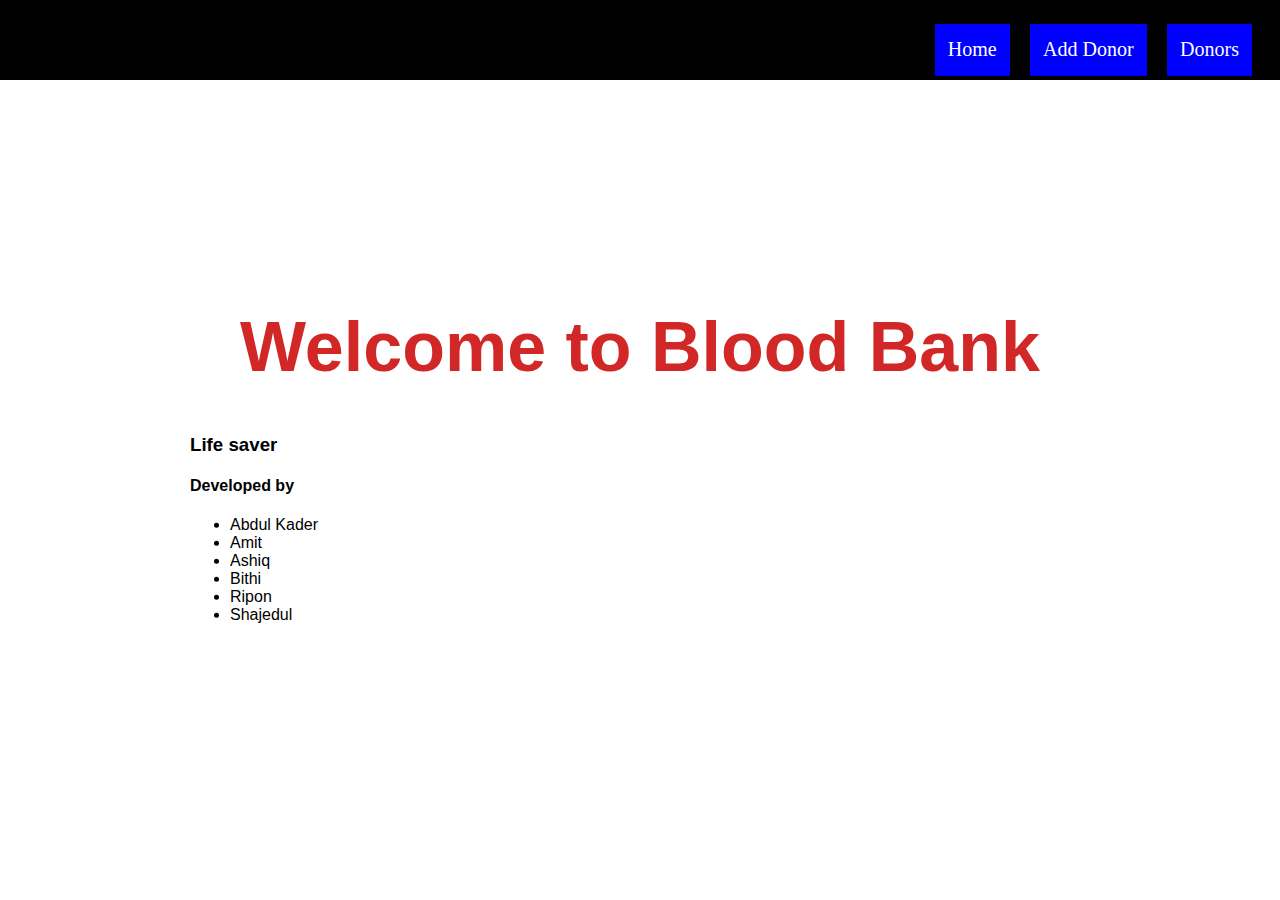
<file: index.html>
<!DOCTYPE html>
<html lang="en">
<head>
    <meta charset="UTF-8">
    <meta http-equiv="X-UA-Compatible" content="IE=edge">
    <meta name="viewport" content="width=device-width, initial-scale=1.0">
    <title>blood bank| home</title>
    <link rel="stylesheet" href="css/style.css">
    <link href="https://cdn.jsdelivr.net/npm/bootstrap@5.0.2/dist/css/bootstrap.min.css" rel="stylesheet" integrity="sha384-EVSTQN3/azprG1Anm3QDgpJLIm9Nao0Yz1ztcQTwFspd3yD65VohhpuuCOmLASjC" crossorigin="anonymous">
    <script src="https://cdn.jsdelivr.net/npm/bootstrap@5.0.2/dist/js/bootstrap.bundle.min.js" integrity="sha384-MrcW6ZMFYlzcLA8Nl+NtUVF0sA7MsXsP1UyJoMp4YLEuNSfAP+JcXn/tWtIaxVXM" crossorigin="anonymous"></script>
</head>
<body>
     <div class="background" href=> </div>
     <main class="main">
        <nav class="navbar row">
            <ul class="col-md-5 mx-auto">
                <li class="menu-item"><a class="active" href="#">Home</a></li>
                <li class="menu-item"><a  href="registration.html">Add Donor</a></li>
                <li class="menu-item"><a  href="search.html">Donors</a></li>
             </ul>
         </nav>
        <!-- center div --> 
        <div class="center">
            <h1>Welcome to Blood Bank</h1>
            <h3 class="text-success">Life saver</h3>
            <h4>Developed by</h4>
            <ul class="list-group">
                <li class="list-group-item">Abdul Kader</li>
                <li class="list-group-item">Amit</li>
                <li class="list-group-item">Ashiq</li>
                <li class="list-group-item">Bithi</li>
                <li class="list-group-item">Ripon</li>
                <li class="list-group-item">Shajedul</li>
            </ul>
        </div>
     </main>
</body>
</html>
</file>
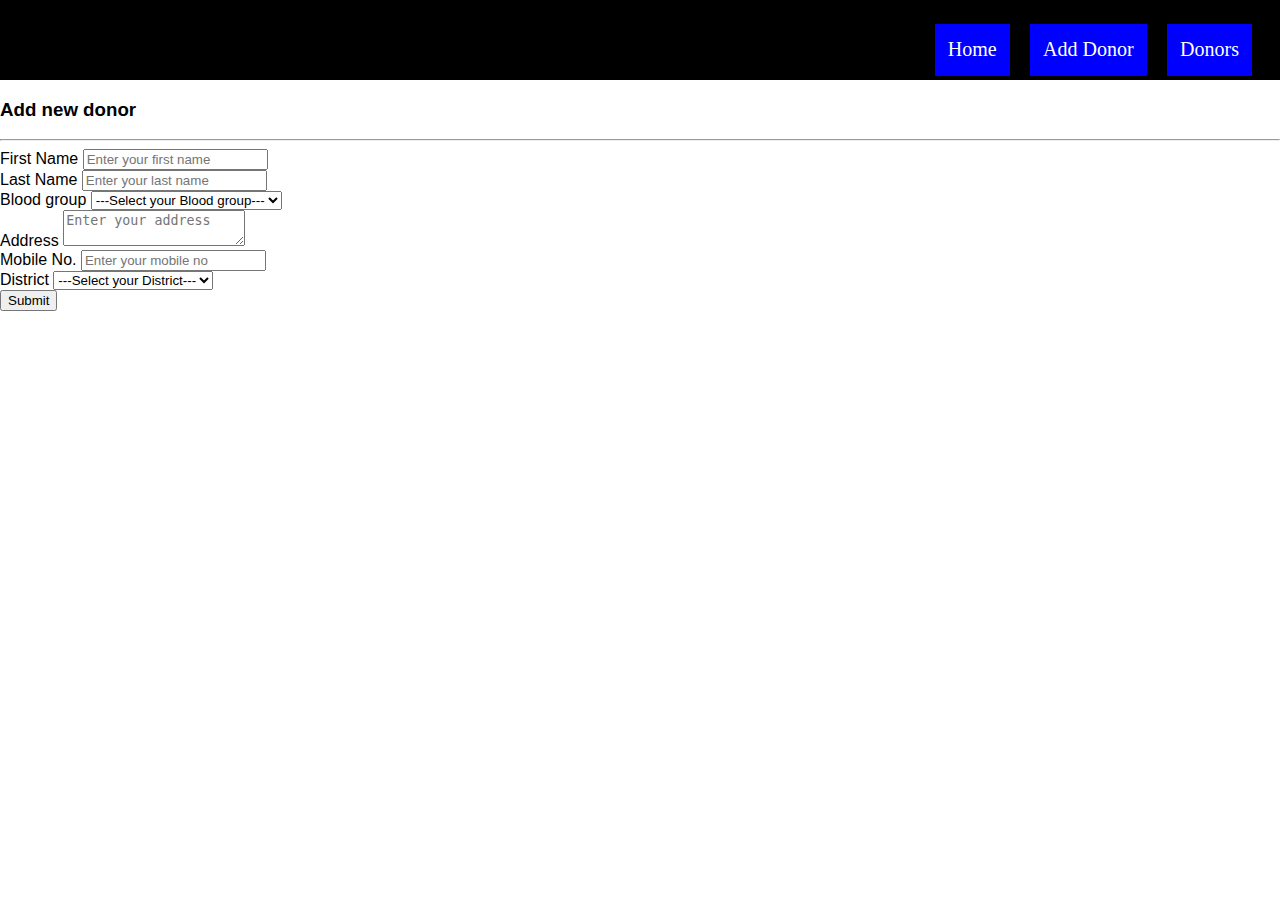
<file: registration.html>
<!DOCTYPE html>
<html lang="en">
<head>
    <meta charset="UTF-8">
    <meta http-equiv="X-UA-Compatible" content="IE=edge">
    <meta name="viewport" content="width=device-width, initial-scale=1.0">
    <title>blood bank| home</title>
    <link rel="stylesheet" href="css/style.css">
    <link href="https://cdn.jsdelivr.net/npm/bootstrap@5.0.2/dist/css/bootstrap.min.css" rel="stylesheet" integrity="sha384-EVSTQN3/azprG1Anm3QDgpJLIm9Nao0Yz1ztcQTwFspd3yD65VohhpuuCOmLASjC" crossorigin="anonymous">
    <script src="https://cdn.jsdelivr.net/npm/bootstrap@5.0.2/dist/js/bootstrap.bundle.min.js" integrity="sha384-MrcW6ZMFYlzcLA8Nl+NtUVF0sA7MsXsP1UyJoMp4YLEuNSfAP+JcXn/tWtIaxVXM" crossorigin="anonymous"></script>
</head>
<body>
     <div class="background" href=> </div>
     <main class="main">
         <nav class="navbar row">
             <ul class="col-md-5 mx-auto">
                <li class="menu-item"><a class="active" href="index.html">Home</a></li>
                <li class="menu-item"><a  href="#">Add Donor</a></li>
                <li class="menu-item"><a  href="search.html">Donors</a></li>
             </ul>
         </nav>
        <!-- center div -->
        <!-- kader vai start -->
        </div class="row p-0"> 
            <div class="col-md-6 mx-auto border">
                <h3 class="text-center">Add new donor</h3>
                <hr>
                <form id="register" class="p-3">
                    <div class="form-group row">
                        <div class="col-md-6">
                            <label>First Name</label>
                            <input type="text" class="form-control" placeholder="Enter your first name">
                        </div>
                        <div class="col-md-6">
                            <label>Last Name</label>
                            <input type="text" class="form-control" placeholder="Enter your last name">
                        </div>
                    </div>
                    <div class="form-group row">
                        <div class="col-md-6">
                            <label>Blood group</label>
                            <select class="form-select form-select-sm" aria-label=".form-select-sm example">
                                <option selected>---Select your Blood group---</option>
                                <option value="1">A+</option>
                                <option value="2">B+</option>
                                <option value="3">AB+</option>
                                <option value="4">O+</option>
                                <option value="5">A-</option>
                                <option value="4">B-</option>
                                <option value="4">AB-</option>
                                <option value="4">A-</option>
                              </select>
                        </div>
                    </div>
                <div class="form-group row">
                    <div class="col-md-6">
                        <label>Address</label>
                        <textarea class="form-control" id="exampleFormControlTextarea1" rows="2" placeholder="Enter your address"></textarea>
                    </div>
                </div>
                <div class="form-group row">
                    <div class="col-md-6">
                        <label>Mobile No.</label>
                        <input type="text" class="form-control" placeholder="Enter your mobile no">
                    </div>
                </div>
                <div class="form-group row">
                    <div class="col-md-6">
                        <label>District</label>
                        <select class="form-select form-select-sm" aria-label=".form-select-sm example">
                            <option selected>---Select your District---</option>
                            <option value="1">Dhaka</option>
                          </select>
                    </div>
                </div>
                <div class="row">
                    <div class="m-3">
                        <button type="button" class="btn btn-success">Submit</button>
                    </div>
                </div>
                </form>
            </div>
        </div>
        <!-- kader vai end -->
     </main>
</body>
</html>
</file>
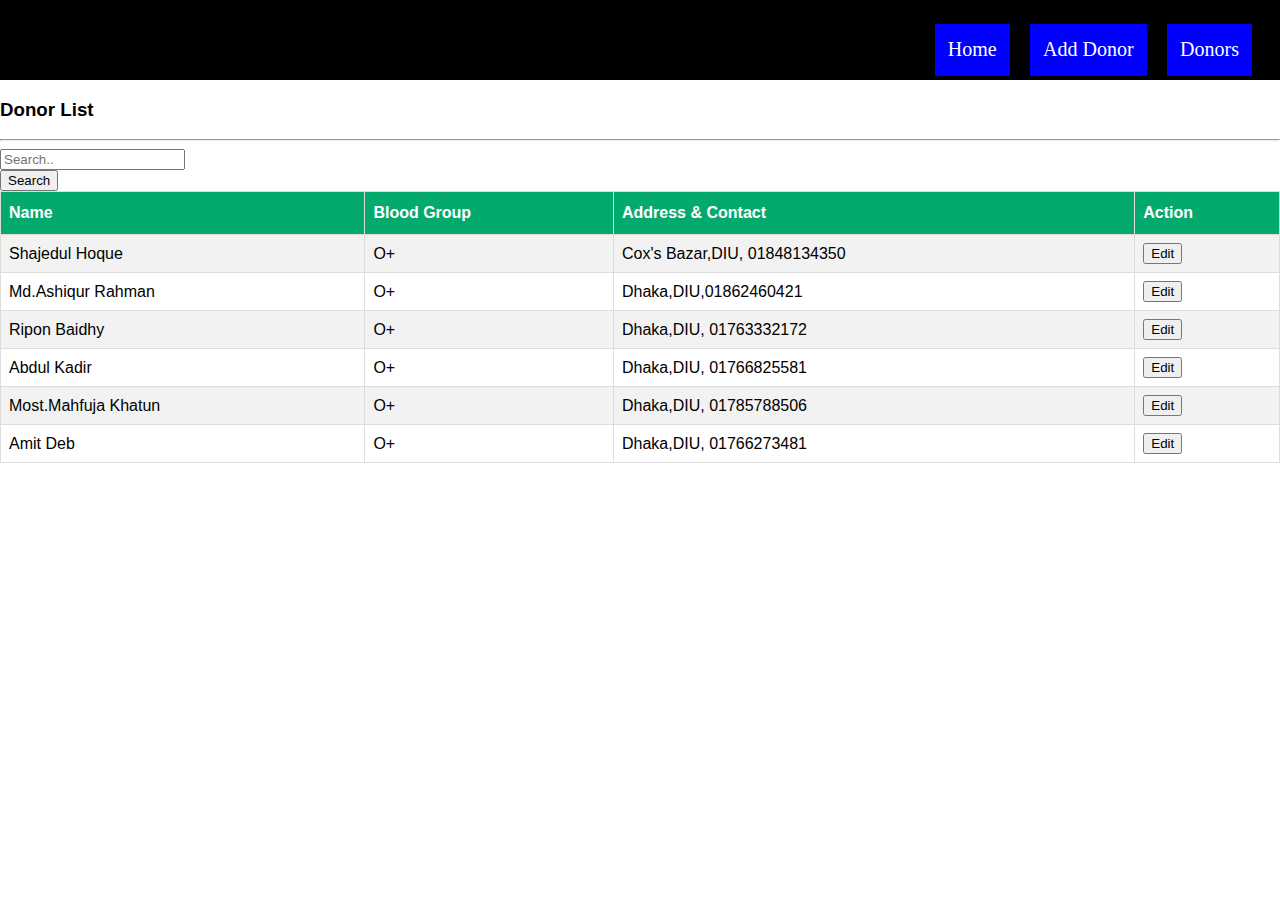
<file: search.html>
<!DOCTYPE html>
<html lang="en">
    <head>
        <meta charset="UTF-8">
        <meta http-equiv="X-UA-Compatible" content="IE=edge">
        <meta name="viewport" content="width=device-width, initial-scale=1.0">
        <title>blood bank| home</title>
        <link rel="stylesheet" href="css/style.css">
        <link href="https://cdn.jsdelivr.net/npm/bootstrap@5.0.2/dist/css/bootstrap.min.css" rel="stylesheet" integrity="sha384-EVSTQN3/azprG1Anm3QDgpJLIm9Nao0Yz1ztcQTwFspd3yD65VohhpuuCOmLASjC" crossorigin="anonymous">
        <script src="https://cdn.jsdelivr.net/npm/bootstrap@5.0.2/dist/js/bootstrap.bundle.min.js" integrity="sha384-MrcW6ZMFYlzcLA8Nl+NtUVF0sA7MsXsP1UyJoMp4YLEuNSfAP+JcXn/tWtIaxVXM" crossorigin="anonymous"></script>
</head>
<body>
     <div class="background" href=> </div>
     <main class="main">
        <nav class="navbar row">
            <ul class="col-md-5 mx-auto">
                <li class="menu-item"><a class="active" href="index.html">Home </a></li>
                <li class="menu-item"><a href="registration.html">Add Donor</a></li>
                <li class="menu-item"><a href="#">Donors</a></li>
             </ul>
         </nav>
        <!-- center div --> 
        <div class="container border p-0">
            <h3 class="text-center">Donor List</h3>
            <hr class="mx-0 px-0">
            <div class="form-group row p-2">
                <div class="col-md-4 ml-auto">
                    <div class="input-group">
                        <input type="text" class="form-control" placeholder="Search.." name="search">
                        <div class="input-group-append">
                            <button class="btn btn-primary">Search</button>
                        </div>
                    </div>
                </div>
            </div>
              <div class="row p-3">
                <table id="customers">
                    <tr>
                      <th>Name</th>
                      <th>Blood Group</th>
                      <th>Address & Contact</th>
                      <th>Action</th>
                    </tr>
                    <tr>
                      <td>Shajedul Hoque</td>
                      <td>O+</td>
                      <td>Cox's Bazar,DIU, 01848134350</td>
                      <td>
                        <button class="btn btn-primary">Edit</button>
                      </td>
                    </tr>
                    <tr>
                      <td>Md.Ashiqur Rahman</td>
                      <td>O+</td>
                      <td>Dhaka,DIU,01862460421</td>
                      <td>
                        <button class="btn btn-primary">Edit</button>
                      </td>
                    </tr>
                    <tr>
                      <td>Ripon Baidhy</td>
                      <td>O+</td>
                      <td>Dhaka,DIU, 01763332172</td>
                      <td>
                        <button class="btn btn-primary">Edit</button>
                      </td>
                    </tr>
                    <tr>
                      <td>Abdul Kadir</td>
                      <td>O+</td>
                      <td>Dhaka,DIU, 01766825581</td>
                      <td>
                        <button class="btn btn-primary">Edit</button>
                      </td>
                    </tr>
                    <tr>
                      <td>Most.Mahfuja Khatun</td>
                      <td>O+</td>
                      <td>Dhaka,DIU, 01785788506</td>
                      <td>
                        <button class="btn btn-primary">Edit</button>
                      </td>
                    </tr>
                    <tr>
                      <td>Amit Deb</td>
                      <td>O+</td>
                      <td>Dhaka,DIU, 01766273481</td>
                      <td>
                          <button class="btn btn-primary">Edit</button>
                      </td>
                    </tr>
                    
                  </table>
              </div>
        </div>
     </main>
</body>
</html>
</file>
<file: css/style.css>
.background{
    
    background:white;
    height:100%;
    width:100%;
    
    left: 0;
    right: 0;
    
    
    


}




.navbar{
    height:80px;
    width:100%;

    background: black;
}


.navbar ul{
    float: right;
    margin-right: 20px;
}


.navbar ul li{
    list-style: none;
    margin: 8px;
    display: inline-block;
    line-height: 50px;
}

.navbar ul li a{
    text-decoration: none;
    color: white;
    font-size: 20px;
    padding: 6px 13px;
    font-family: arial  black;
    transition: .4s;
}






.main .center{
    position: absolute;
    top: 50%;
    left: 50%;
    transform: translate(-50%, -50%);
    font-family: sans-serif;
    user-select: none;
}

.center h1{
    color:rgb(209, 39, 39);   
    font-size: 70px;
    font-weight: bolder;
    width: 900px;
    text-align:center;
}
.center h2{
    color:black;
    font-size: 70px;
    font-weight: bolder;
    width: 900px;
    text-align:center;
}
.menu-item{
    background: blue;

}
.menu-item:hover{
    background: red !important;
    
}


/* Shajedul  Start*/

#customers {
    font-family: Arial, Helvetica, sans-serif;
    border-collapse: collapse;
    width: 100%;
  }
  
  #customers td, #customers th {
    border: 1px solid #ddd;
    padding: 8px;
  }
  
  #customers tr:nth-child(even){background-color: #f2f2f2;}
  
  #customers tr:hover {background-color: #ddd;}
  
  #customers th {
    padding-top: 12px;
    padding-bottom: 12px;
    text-align: left;
    background-color: #04AA6D;
    color: white;
  }
* {box-sizing: border-box;}

body {
  margin: 0;
  font-family: Arial, Helvetica, sans-serif;
}

.topnav {
  overflow: hidden;
  background-color: #e9e9e9;
}

.topnav a {
  float: left;
  display: block;
  color: black;
  text-align: center;
  padding: 14px 16px;
  text-decoration: none;
  font-size: 17px;
}

.topnav a:hover {
  background-color: #ddd;
  color: black;
}

.topnav a.active {
  background-color: #2196F3;
  color: white;
}

.topnav .search-container {
  float: right;
}

.topnav input[type=text] {
  padding: 6px;
  margin-top: 8px;
  font-size: 17px;
  border: none;
}

.topnav .search-container button {
  float: right;
  padding: 6px;
  margin-top: 8px;
  margin-right: 16px;
  background: #ddd;
  font-size: 17px;
  border: none;
  cursor: pointer;
}

.topnav .search-container button:hover {
  background: #ccc;
}

/* Shajedul End */
</file>
